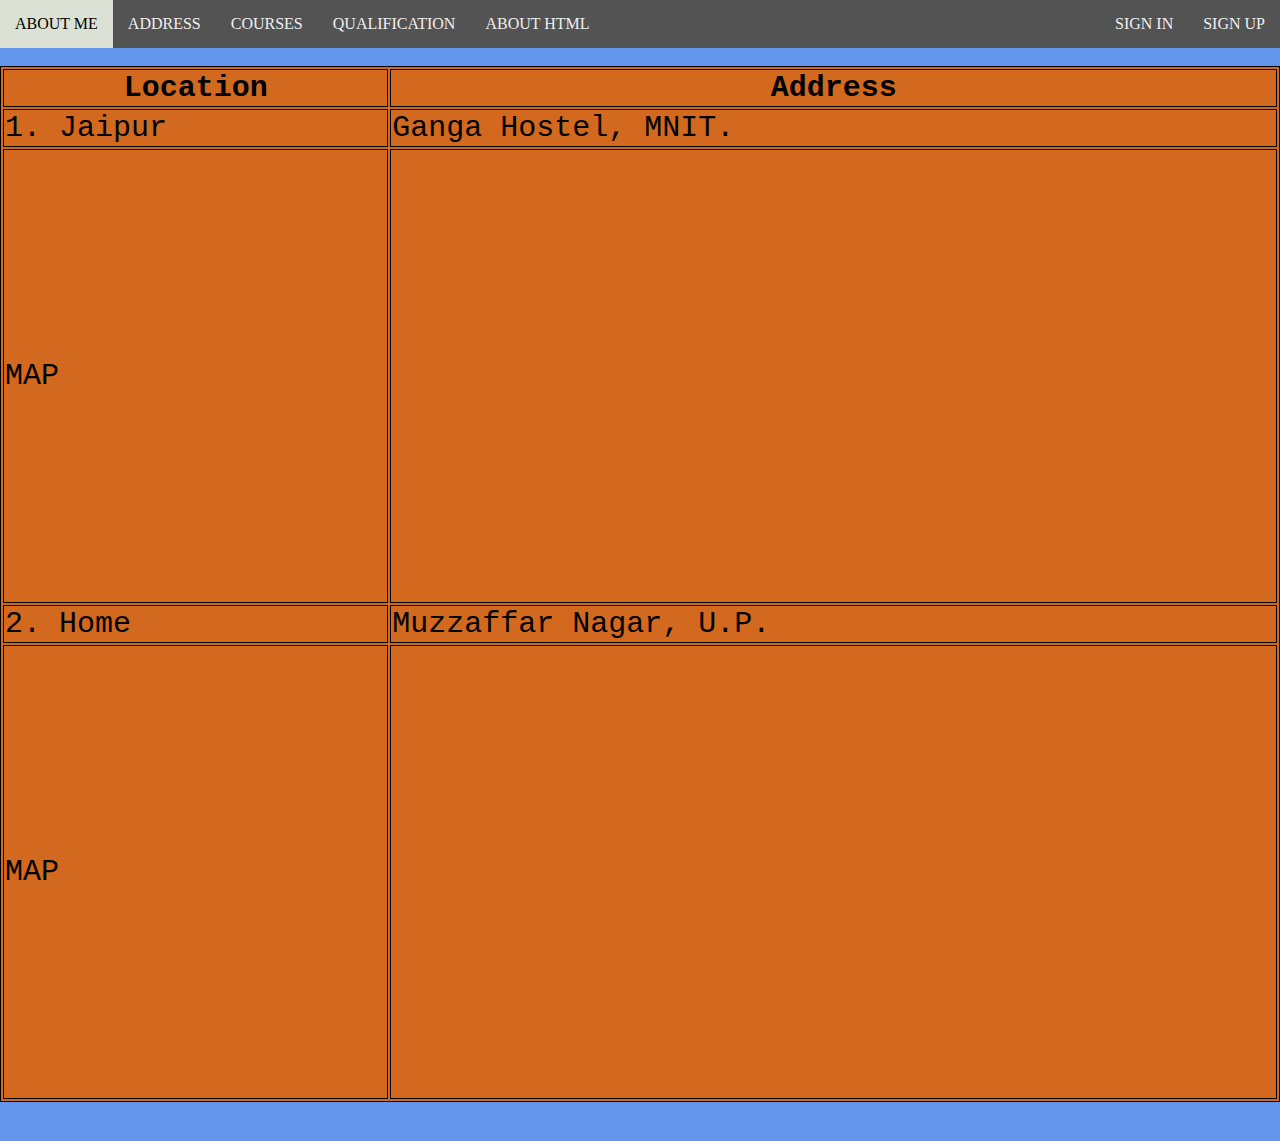
<file: address.html>
<html>
    <head>
        <title>
            Location
        </title>
        <style>
            table,th,td
            {
              border: 1px solid black;
              font-size: 30px;
              font-family: monospace, Geneva, Tahoma, sans-serif;
              background-color: chocolate;
            }
            body
            {
                margin: 0;
                background-color: cornflowerblue;
            }
            nav{
    width: 100%;
    margin: 0;
    background-color: rgb(83, 83, 83);
}

nav ul{
    color: #bbb;
    margin: 0;
    overflow: hidden;
    padding: 0;
}

nav ul li{
    list-style: none;
    float: left;
}

nav ul.topnav li.topnav-right {
    float: right;
}

ul.topnav li a {
    color: rgb(240, 239, 239);
    display: block;
    text-decoration: none;
    min-height: 16px;
    text-transform: uppercase;
    text-align: center;
    padding: 15px;
}

ul.topnav li  a:hover {
    background-color: rgb(219, 226, 213);
    color: rgb(0, 0, 0);
}
            table.address-main {
                width: 100%;
            }
        </style>
    </head>
    <body>

        <nav>
            <ul class="topnav">
                <!-- <li><a href="#">Home</a></li> -->
                <li><a href="index.html">About Me</a></li>
                <li><a href="address.html">Address</a></li>
                <li><a href="courses.html">Courses</a></li>
                <li><a href="qualification.html">Qualification</a></li>
                <li><a href="about-html.html">About HTML</a></li>
                <li class="topnav-right"><a href="#">Sign up</a></li>
                <li class="topnav-right"><a href="#">Sign in</a></li>
            </ul>
        </nav>
        <br>
        
        <table class="address-main">
            <tr>
             <th>
                Location        
             </th>
             <th>
                Address
             </th>
            </tr>
    
            <tr>
                <td>
                   1. Jaipur
                </td>
                <td>
                     Ganga Hostel, MNIT.
                </td>
            </tr>
            <tr>
                <td>
                    MAP
                </td>
                <td>
                    <iframe src="https://www.google.com/maps/embed?pb=!1m14!1m8!1m3!1d7118.593459401669!2d75.81348530848285!3d26.862312046872663!3m2!1i1024!2i768!4f13.1!3m3!1m2!1s0x396db66fe2879c7f%3A0xdfc843bf9b6f869a!2sMalaviya%20National%20Institute%20of%20Technology%20Jaipur!5e0!3m2!1sen!2sin!4v1581846762518!5m2!1sen!2sin" width="600" height="450" frameborder="0" style="border:0; width: 100%;" allowfullscreen=""></iframe>
                </td>
            </tr>
            <tr>
                <td>
                   2. Home 
                </td>
                <td>
                     Muzzaffar Nagar, U.P.
                </td>
            </tr>
            <tr>
                <td>
                    MAP
                </td>
                <td>
<iframe src="https://www.google.com/maps/embed?pb=!1m18!1m12!1m3!1d55574.62198420152!2d77.67383826721128!3d29.47512111565945!2m3!1f0!2f0!3f0!3m2!1i1024!2i768!4f13.1!3m3!1m2!1s0x390c1ba00983523d%3A0xc6a75ba008574871!2sMuzaffarnagar%2C%20Uttar%20Pradesh!5e0!3m2!1sen!2sin!4v1581875361690!5m2!1sen!2sin" width="600" height="450" frameborder="0" style="border:0; width: 100%;" allowfullscreen=""></iframe>
                </td>
            </tr>
        </table>
        <br>
        <br>
        

    </body>
</html>
</file>
